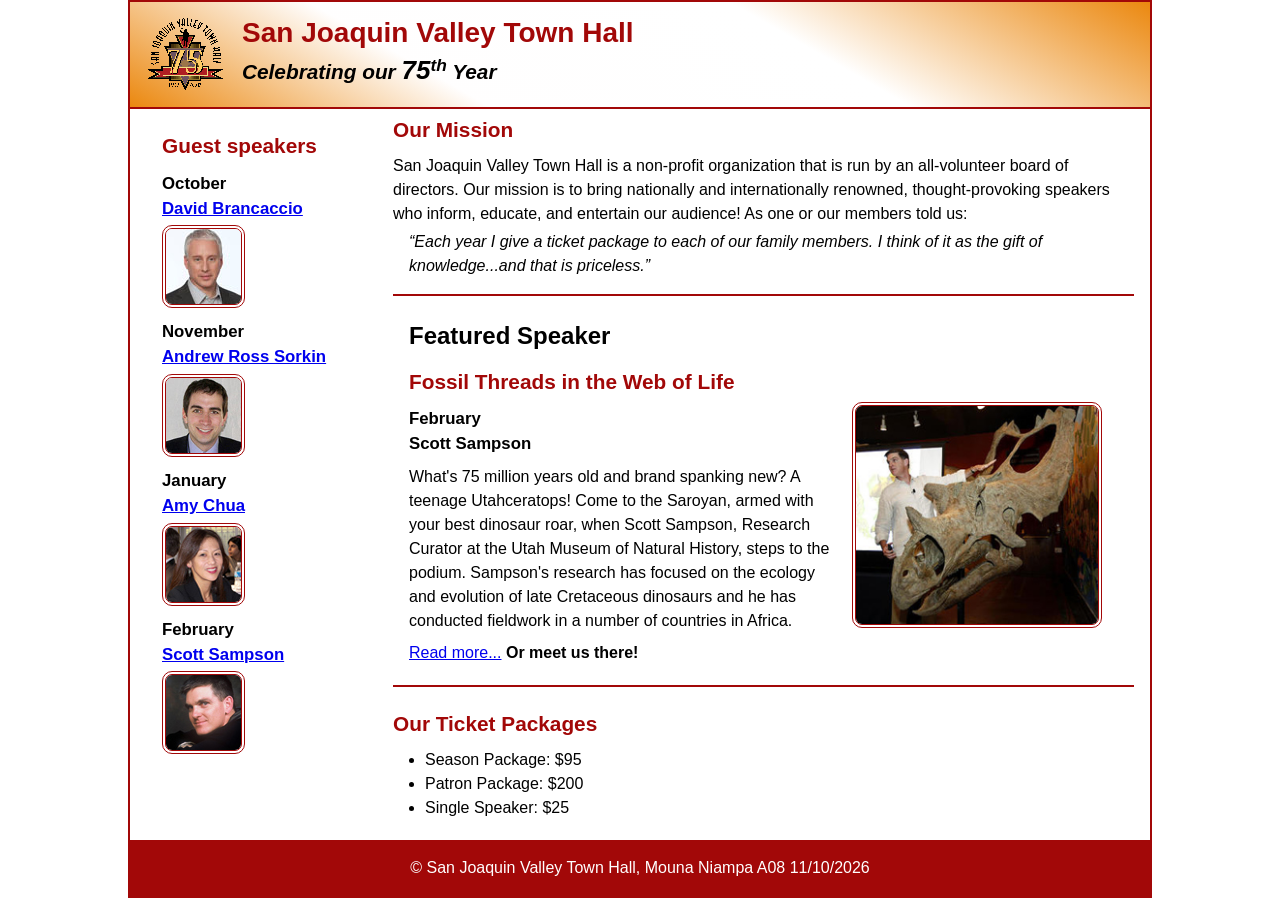
<file: index.html>
<!DOCTYPE html>
<html lang="en">

<head>
	<meta charset="utf-8">
	<title>San Joaquin Valley Town Hall</title>
	<meta name="viewport" content="width=device-width, initial-scale=1">
	<link rel="icon" href="images/favicon.ico">
	<link rel="stylesheet" href="styles/main.css">
</head>

<body>
	<header>
		<img src="images/town_hall_logo.gif" alt="Town Hall logo">
		<h2>San Joaquin Valley Town Hall</h2>
		<h3>Celebrating our <em class="large">75</em><sup>th</sup> Year</h3>
	</header>
	<main>
		<aside>
			<h2>Guest speakers</h2>
			<h3>October<br><a href="speakers/brancaccio.html">David Brancaccio</a></h3>
			<img src="images/brancaccio75.jpg" alt="David Brancaccio photo">
			<h3>November<br><a href="speakers/sorkin.html">Andrew Ross Sorkin</a></h3>
			<img src="images/sorkin75.jpg" alt="Andrew Ross Sorkin photo">
			<h3>January<br><a href="speakers/chua.html">Amy Chua</a></h3>
			<img src="images/chua75.jpg" alt="Amy Chua photo">
			<h3>February<br><a href="speakers/sampson.html">Scott Sampson</a></h3>
			<img src="images/sampson75.jpg" alt="Scott Sampson photo">
		</aside>


		<section>
			<h2>Our Mission</h2>
			<p>San Joaquin Valley Town Hall is a non-profit organization that is run by an 
				all-volunteer board of directors. Our mission is to bring nationally and 
				internationally renowned, thought-provoking speakers who inform, educate, 
				and entertain our audience! As one or our members told us:</p>
			<blockquote>&ldquo;Each year I give a ticket package to each of our family members. 
				I think of it as the gift of knowledge...and that is priceless.&rdquo;</blockquote>

			<article class="featured">
				<h1>Featured Speaker</h1>
				<h2>Fossil Threads in the Web of Life</h2>
				<img src="images/sampson_dinosaur.jpg" alt="Scott Sampson with dinosaur">
				<h3>February<br>
				Scott Sampson</h3>
				<p>What's 75 million years old and brand spanking new? A teenage Utahceratops! 
				Come to the Saroyan, armed with your best dinosaur roar, when Scott Sampson, Research 
				Curator at the Utah Museum of Natural History, steps to the podium. Sampson's research 
				has focused on the ecology and evolution of late Cretaceous dinosaurs and he has conducted 
				fieldwork in a number of countries in Africa.</p>
				<p><a href="speakers/sampson.html">Read more...</a>&nbsp;<b>Or meet us there!</b></p>
			</article>

			<h2>Our Ticket Packages</h2>
			<ul>
				<li>Season Package: $95</li>
				<li>Patron Package: $200</li>
				<li>Single Speaker: $25</li>
			</ul>
		</section>	
	</main>
	<footer>
		<p>&copy; San Joaquin Valley Town Hall, Mouna Niampa A08 11/10/2026</p>
	</footer>
</body>
</html>
</file>
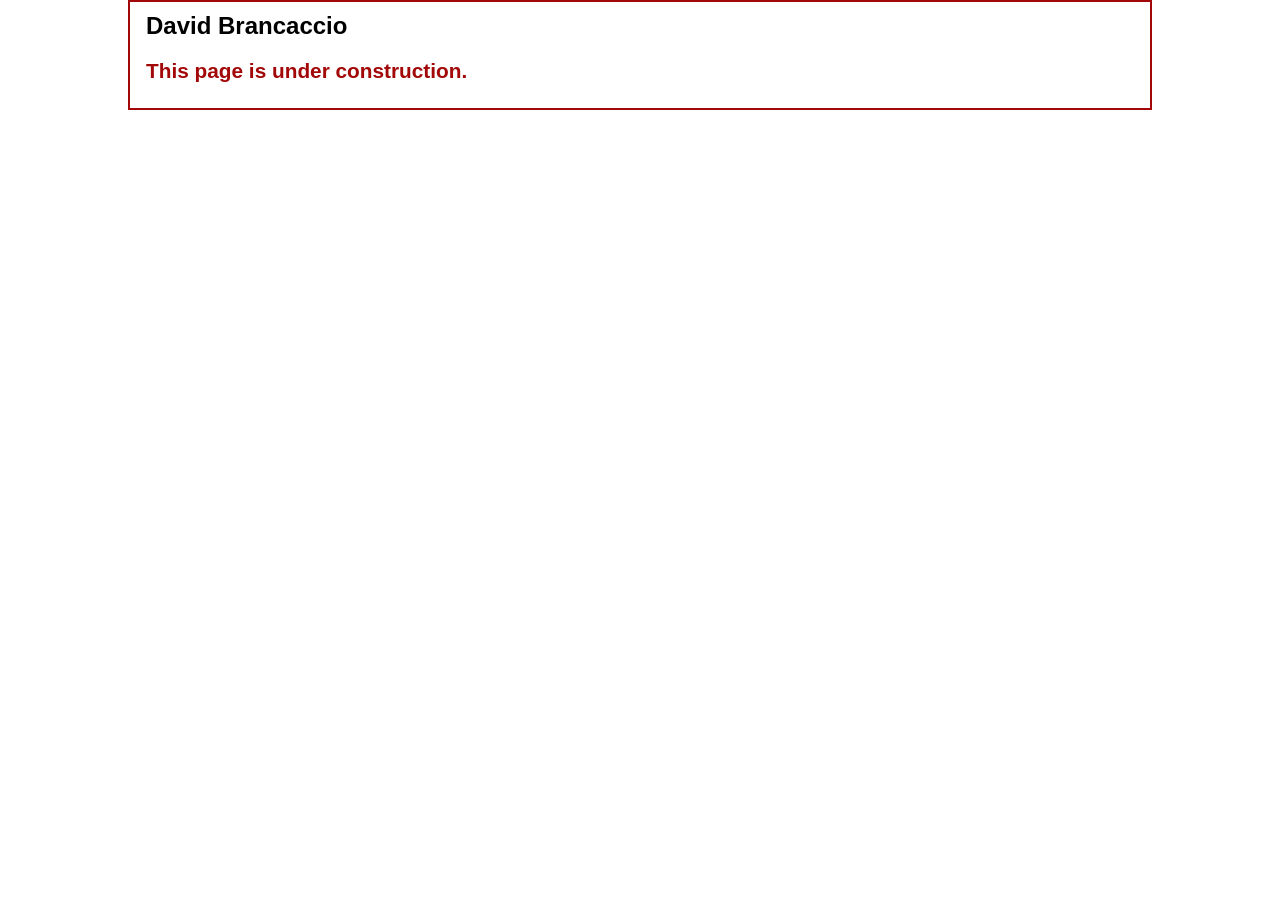
<file: speakers/brancaccio.html>
<!DOCTYPE html>
<html lang="en">

<head>
	<meta charset="utf-8">
	<title>San Joaquin Valley Town Hall</title>
	<link rel="icon" href="../images/favicon.ico">
	<link rel="stylesheet" href="../styles/main.css">
</head>

<body>
	<main>
		<section>
			<h1>David Brancaccio</h1>
			<h2>This page is under construction.</h2>
		</section>
	</main>
</body>

</html>
</file>
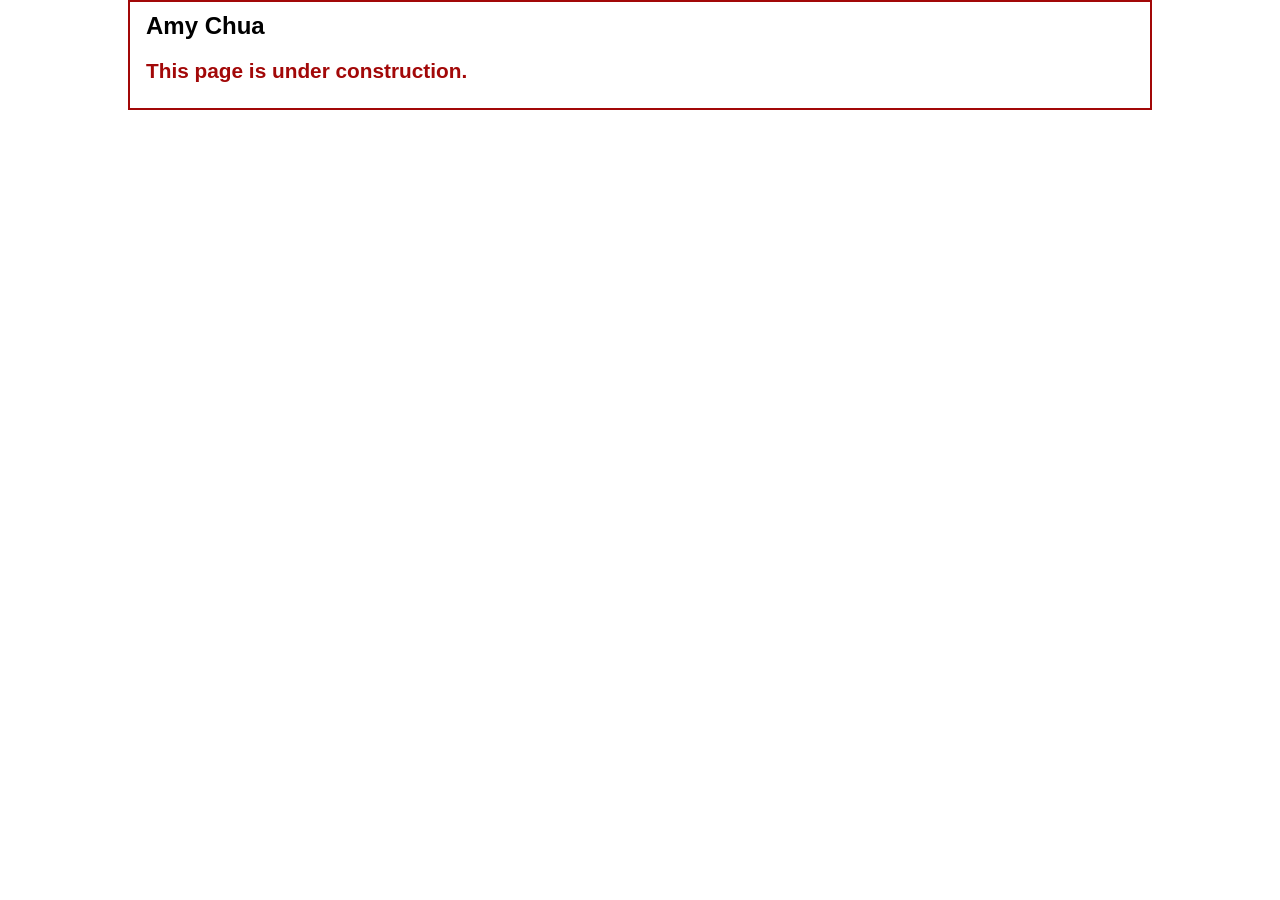
<file: speakers/chua.html>
<!DOCTYPE html>
<html lang="en">

<head>
	<meta charset="utf-8">
	<title>San Joaquin Valley Town Hall</title>
	<link rel="icon" href="../images/favicon.ico">
	<link rel="stylesheet" href="../styles/main.css">
</head>

<body>
	<main>
		<section>
			<h1>Amy Chua</h1>
			<h2>This page is under construction.</h2>
		</section>
	</main>
</body>

</html>
</file>
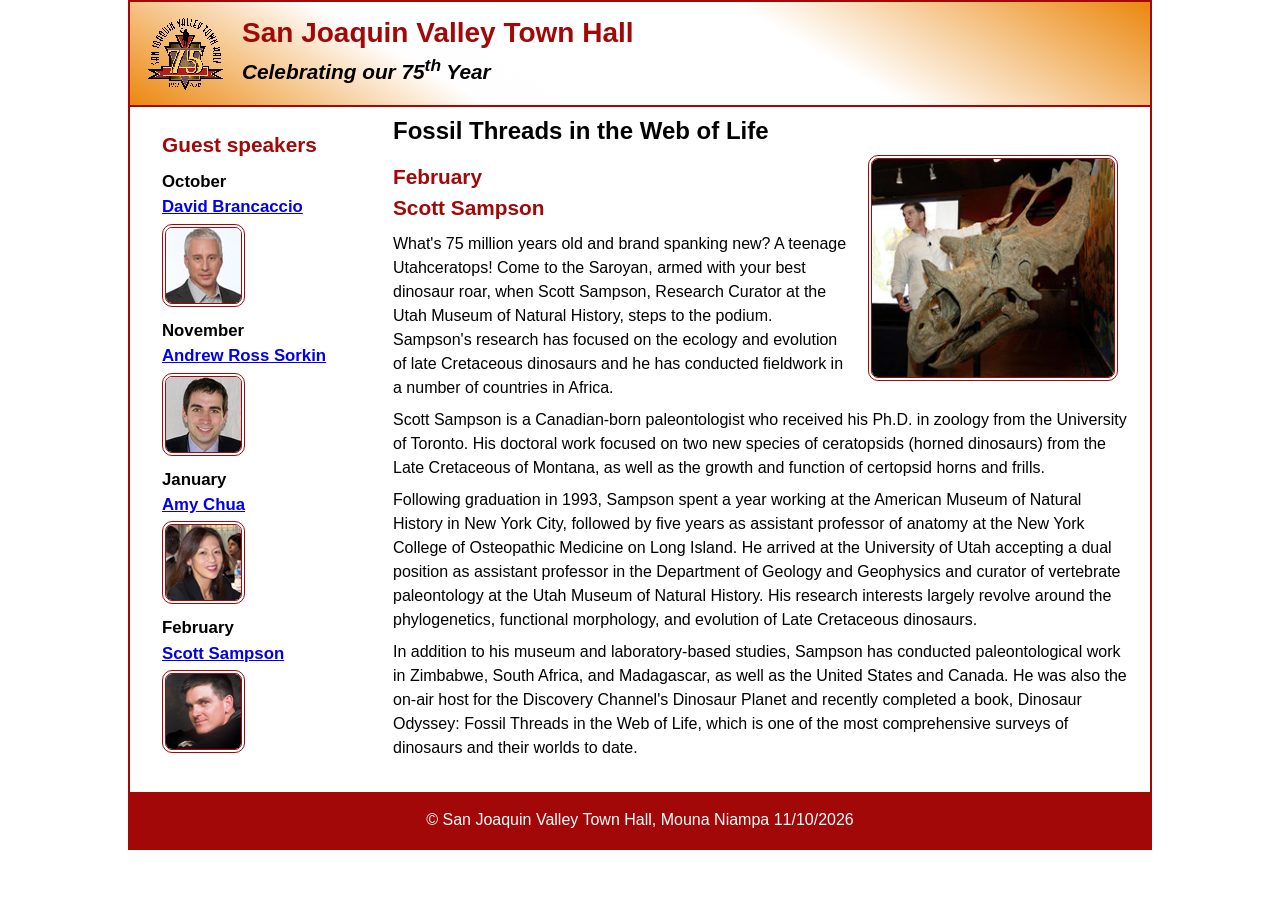
<file: speakers/sampson.html>
<!DOCTYPE html>
<html lang="en">

<head>
	<meta charset="utf-8">
	<title>San Joaquin Valley Town Hall</title>
	<meta name="viewport" content="width=device-width, initial-scale=1">
	<link rel="icon" href="../images/favicon.ico">
	<link rel="stylesheet" href="../styles/main.css">
</head>

<body>
	<header>
		<img src="../images/town_hall_logo.gif" alt="Town Hall logo">
		<h2>San Joaquin Valley Town Hall</h2>
		<h3>Celebrating our <span class="shadow">75<sup>th</sup></span> Year</h3>
	</header>
	<main>
		<aside>
			<h2>Guest speakers</h2>
			<h3>October<br><a href="../speakers/brancaccio.html">David Brancaccio</a></h3>
			<img src="../images/brancaccio75.jpg" alt="David Brancaccio photo">
			<h3>November<br><a href="../speakers/sorkin.html">Andrew Ross Sorkin</a></h3>
			<img src="../images/sorkin75.jpg" alt="Andrew Ross Sorkin photo">
			<h3>January<br><a href="../speakers/chua.html">Amy Chua</a></h3>
			<img src="../images/chua75.jpg" alt="Amy Chua photo">
			<h3>February<br><a href="../speakers/sampson.html">Scott Sampson</a></h3>
			<img src="../images/sampson75.jpg" alt="Scott Sampson photo">
		</aside>
		<section class="speaker">
			<h1>Fossil Threads in the Web of Life</h1>
			<article>
				<img src="../images/sampson_dinosaur.jpg" alt="Scott Sampson with dinosaur">
				<h2>February<br>Scott Sampson</h2>
				<p>What's 75 million years old and brand spanking new? A teenage Utahceratops! Come to the 
				   Saroyan, armed with your best dinosaur roar, when Scott Sampson, Research Curator at the 
				   Utah Museum of Natural History, steps to the podium. Sampson's research has focused on the 
				   ecology and evolution of late Cretaceous dinosaurs and he has conducted fieldwork in a number 
				   of countries in Africa.</p>
				<p>Scott Sampson is a Canadian-born paleontologist who received his Ph.D. in zoology from the 
				   University of Toronto. His doctoral work focused on two new species of ceratopsids (horned 
				   dinosaurs) from the Late Cretaceous of Montana, as well as the growth and function of certopsid 
				   horns and frills.</p>
				<p>Following graduation in 1993, Sampson spent a year working at the American Museum of Natural 
				   History in New York City, followed by five years as assistant professor of anatomy at the New 
				   York College of Osteopathic Medicine on Long Island. He arrived at the University of Utah 
				   accepting a dual position as assistant professor in the Department of Geology and Geophysics 
				   and curator of vertebrate paleontology at the Utah Museum of Natural History. His research 
				   interests largely revolve around the phylogenetics, functional morphology, and evolution of 
				   Late Cretaceous dinosaurs.</p>
				<p>In addition to his museum and laboratory-based studies, Sampson has conducted paleontological 
				   work in Zimbabwe, South Africa, and Madagascar, as well as the United States and Canada. He was 
				   also the on-air host for the Discovery Channel's Dinosaur Planet and recently completed a book, 
				   Dinosaur Odyssey: Fossil Threads in the Web of Life, which is one of the most 
				   comprehensive surveys of dinosaurs and their worlds to date.</p>
			</article>
		</section>
	</main>
	<footer>
		<p>&copy; San Joaquin Valley Town Hall, Mouna Niampa 11/10/2026</p>
	</footer>
</body>
</html>
</file>
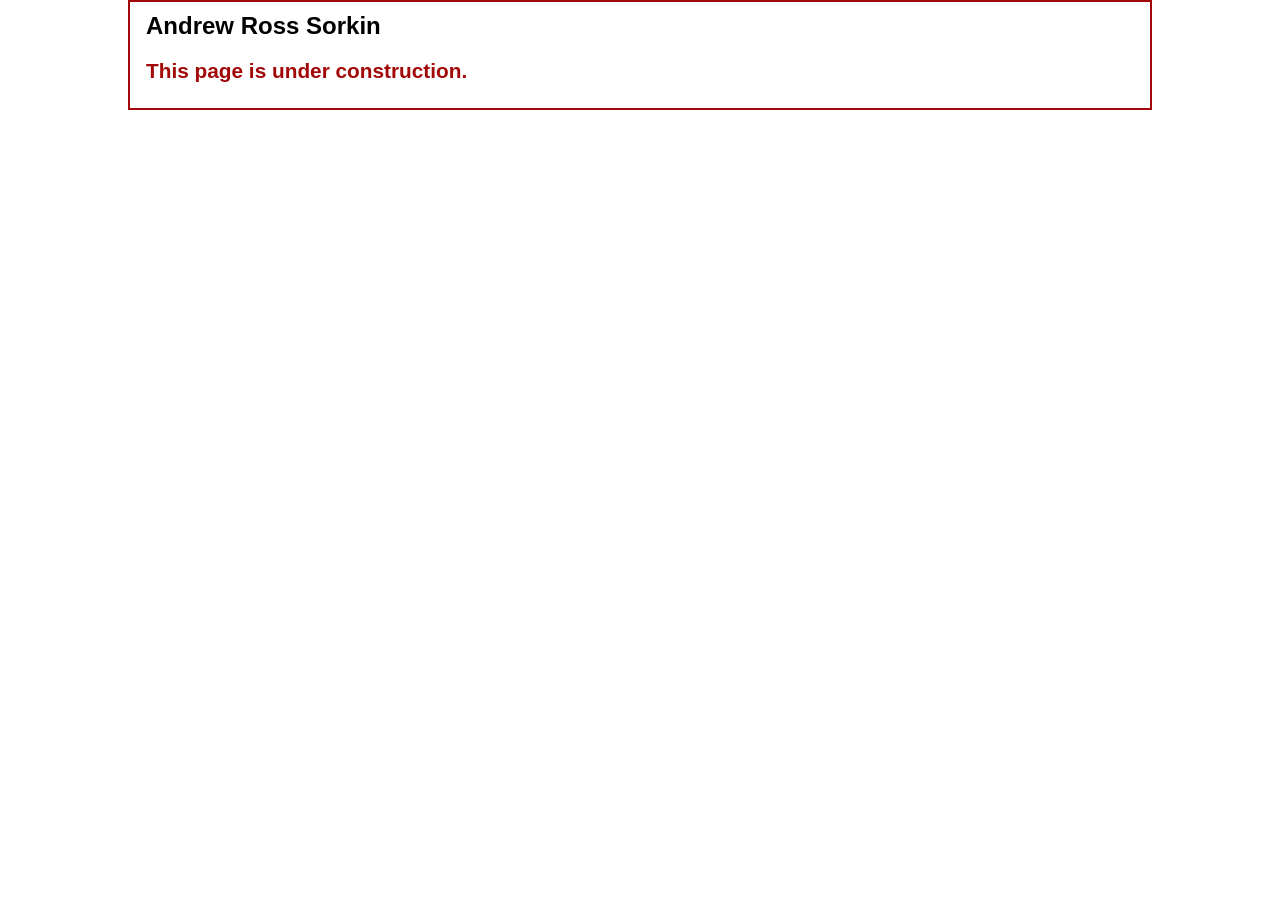
<file: speakers/sorkin.html>
<!DOCTYPE html>
<html lang="en">

<head>
	<meta charset="utf-8">
	<title>San Joaquin Valley Town Hall</title>
	<link rel="icon" href="../images/favicon.ico">
	<link rel="stylesheet" href="../styles/main.css">
</head>

<body>
	<main>
		<section>
			<h1>Andrew Ross Sorkin</h1>
			<h2>This page is under construction.</h2>
		</section>
	</main>
</body>

</html>
</file>
<file: styles/main.css>
/* custom property */
:root {
	--accent-color: #a20808;  /* could also be coded #800 */
	--gradient-color: #eb880f;
}

/* reset */
* {
	margin: 0;
	padding: 0;
	box-sizing: border-box;
}

/* default styles */
body {
	font-family: Arial, Helvetica, sans-serif;
	font-size: cal(90% + .2vw);
	width: 80%;
	margin: auto;
	line-height: 1.5;
	border: 2px solid var(--accent-color);
	
}
a:hover,
a:focus {
	font-style: italic;
	color: var(--accent-color);
}
h1, h2, h3, p, ul {
	padding: .25em 0;
}
h1 {
	font-size: 150%;
}
h2 {
	font-size: 130%;
	color: var(--accent-color);
}
h3 {
	font-size: 105%;
}
ul {
	margin-left: 2em;
}

/* the styles for the header */
header {
	border-bottom: 2px solid var(--accent-color);
	line-height: 1.2;
	background-image: linear-gradient(
	    30deg, var(--gradient-color) 0%, rgba(255, 254, 254, 0.834) 30%, white 65%, var(--gradient-color) 100%);
	& h2 {
		font-size: 175%;
		padding: .5em 0 0 0;
	}
	& h3 {
		font-size: 130%;
		font-style: italic;
		padding-bottom: 1em;
	}
	& img {
		float: left;
		margin: .75em 1em;
		min-width: 40px;
		max-width: 80px;
	}
}

/* the styles for the main content */
main {
	padding: 0 1em 1em;
	clear: left;
	display: flex;
	& blockquote {
		font-style: italic;
		padding-left: 1em;
	}
	& img {
		border: 4px double var(--accent-color);
		border-radius: 10px;
	}
}
aside {
	flex-basis: 25%;
	margin: 0;
	padding: 1em;
}

.featured {
	padding: 1em;
	margin: 1em 0;
	border-top: 2px solid var(--accent-color);
	border-bottom: 2px solid var(--accent-color);
	& img{
		float: right;
		min-width: 100px;
		max-width: 250px;
	}
}
section {
	flex-basis: 75%;
	min-width: 0;
	margin: 0;
	& img {
		width: clamp(100px, 50%, 250px);
		float: right;
		margin: 0 1em .25em;
	}
}


/* the styles for the footer */
footer {
	background-color: var(--accent-color);
	& p {
		text-align: center;
		color: white;
		padding: 1em 0;
	}
}

/* CSS class */
.large {
	font-size: 125%;
}
</file>
